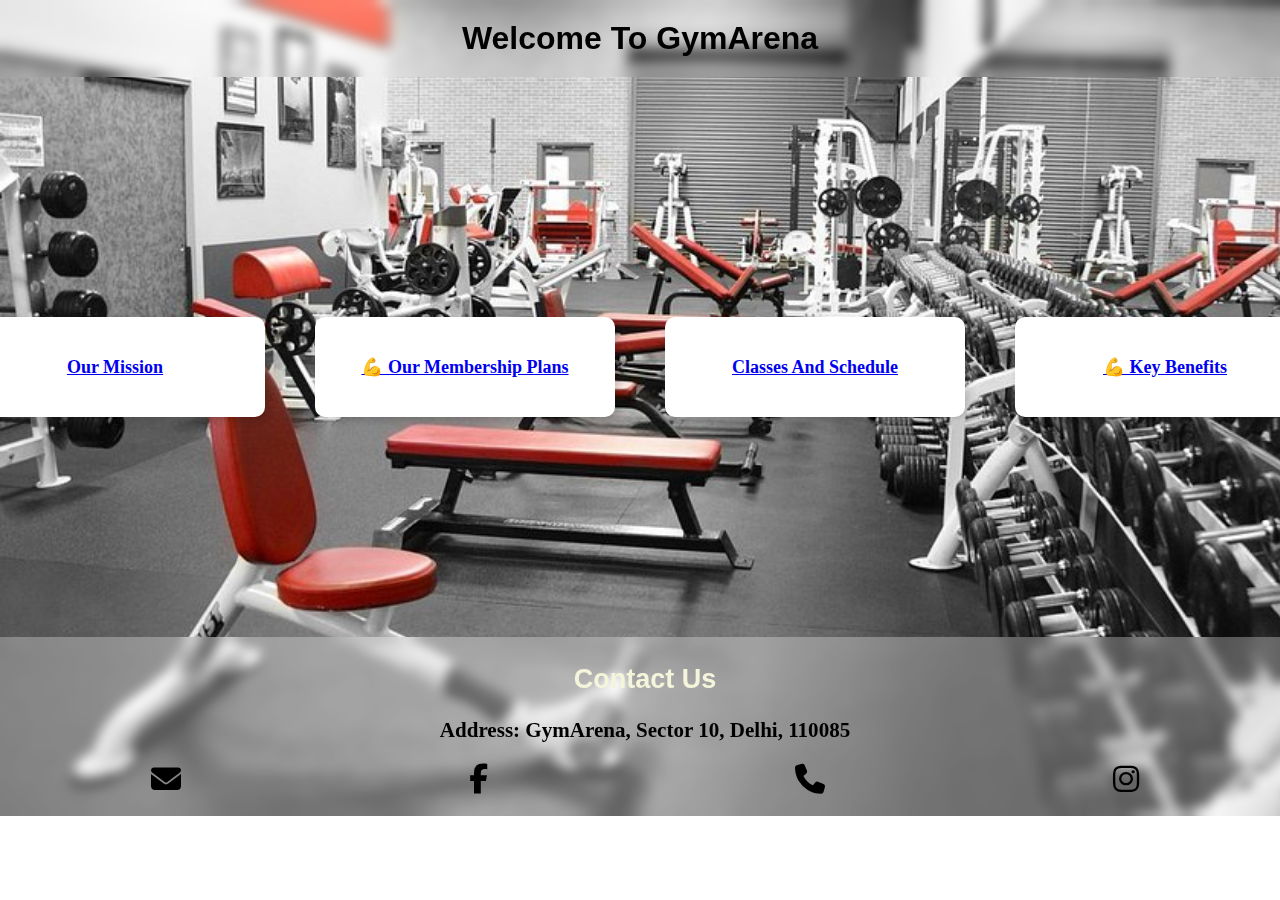
<file: index.html>
<!DOCTYPE html>
<html lang="en">
<head>
    <link rel="stylesheet" href="style.css">
    <link rel="stylesheet" href="https://cdnjs.cloudflare.com/ajax/libs/font-awesome/6.4.2/css/all.min.css">
    <meta charset="UTF-8">
    <meta name="viewport" content="width=device-width, initial-scale=1.0">
    <title>Document</title>
</head>
<body>
    <div><h1>Welcome to GymArena</h1></div>
    <div class="container">
        <a href="ourMission.html" target="_main"><div class="box">Our Mission</div></a>
        <a href="membership.html" target="_main"><div class="box">💪 Our Membership Plans</div></a>
        <a href="classes.html" target="_main"><div class="box">Classes And Schedule</div></a>
        <a href="benefits.html" target="_main"><div class="box">💪 Key Benefits</div></a>
    </div>
    <div id="footer">
        <h2>Contact Us</h2>
        <h3>Address: GymArena, Sector 10, Delhi, 110085</h3>
        <pre><i class="fa-solid fa-envelope" style="font-size: 30px;"></i>                              <i class="fa-brands fa-facebook-f" style="font-size: 30px;"></i>                                <i class="fa-solid fa-phone" style="font-size: 30px;"></i>                              <i class="fa-brands fa-instagram" style="font-size: 30px;"></i></pre>
    </div>
</body>
</html>
</file>
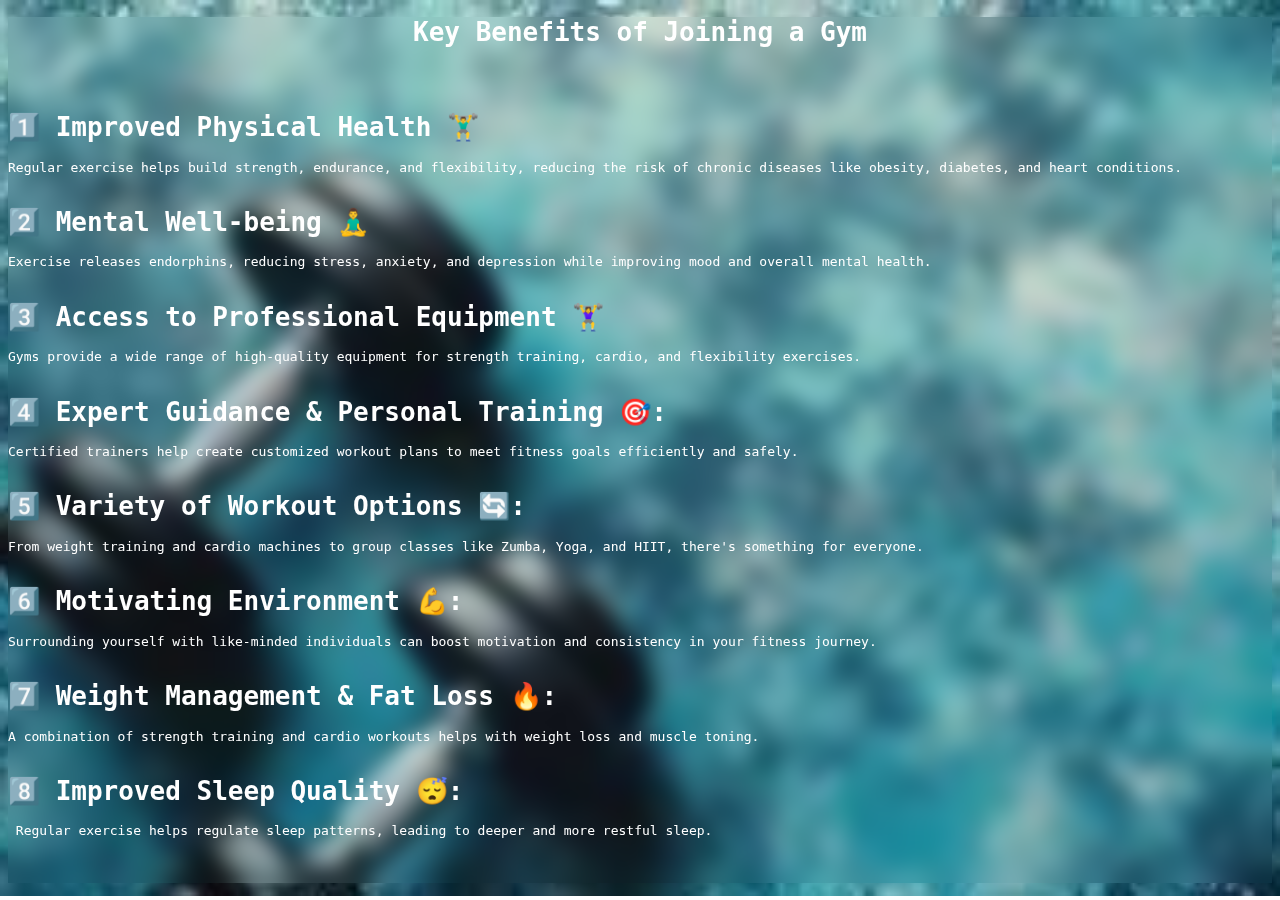
<file: benefits.html>
<!DOCTYPE html>
<html lang="en">
<head>
    <link rel="stylesheet" href="style1.css">
    <meta charset="UTF-8">
    <meta name="viewport" content="width=device-width, initial-scale=1.0">
    <title>Document</title>
</head>
<body>
    <pre><h1>Key Benefits of Joining a Gym</h1>
        <div id="benefit"><h1>1️⃣ Improved Physical Health 🏋️‍♂️</h1>Regular exercise helps build strength, endurance, and flexibility, reducing the risk of chronic diseases like obesity, diabetes, and heart conditions.
            <h1>2️⃣ Mental Well-being 🧘‍♂️</h1>Exercise releases endorphins, reducing stress, anxiety, and depression while improving mood and overall mental health.
            <h1>3️⃣ Access to Professional Equipment 🏋️‍♀️</h1>Gyms provide a wide range of high-quality equipment for strength training, cardio, and flexibility exercises.
            <h1>4️⃣ Expert Guidance & Personal Training 🎯:</h1>Certified trainers help create customized workout plans to meet fitness goals efficiently and safely.
            <h1>5️⃣ Variety of Workout Options 🔄:</h1>From weight training and cardio machines to group classes like Zumba, Yoga, and HIIT, there's something for everyone.
            <h1>6️⃣ Motivating Environment 💪:</h1>Surrounding yourself with like-minded individuals can boost motivation and consistency in your fitness journey.
            <h1>7️⃣ Weight Management & Fat Loss 🔥:</h1>A combination of strength training and cardio workouts helps with weight loss and muscle toning.
            <h1>8️⃣ Improved Sleep Quality 😴:</h1> Regular exercise helps regulate sleep patterns, leading to deeper and more restful sleep.
        </div>
</body>
</html>
</file>
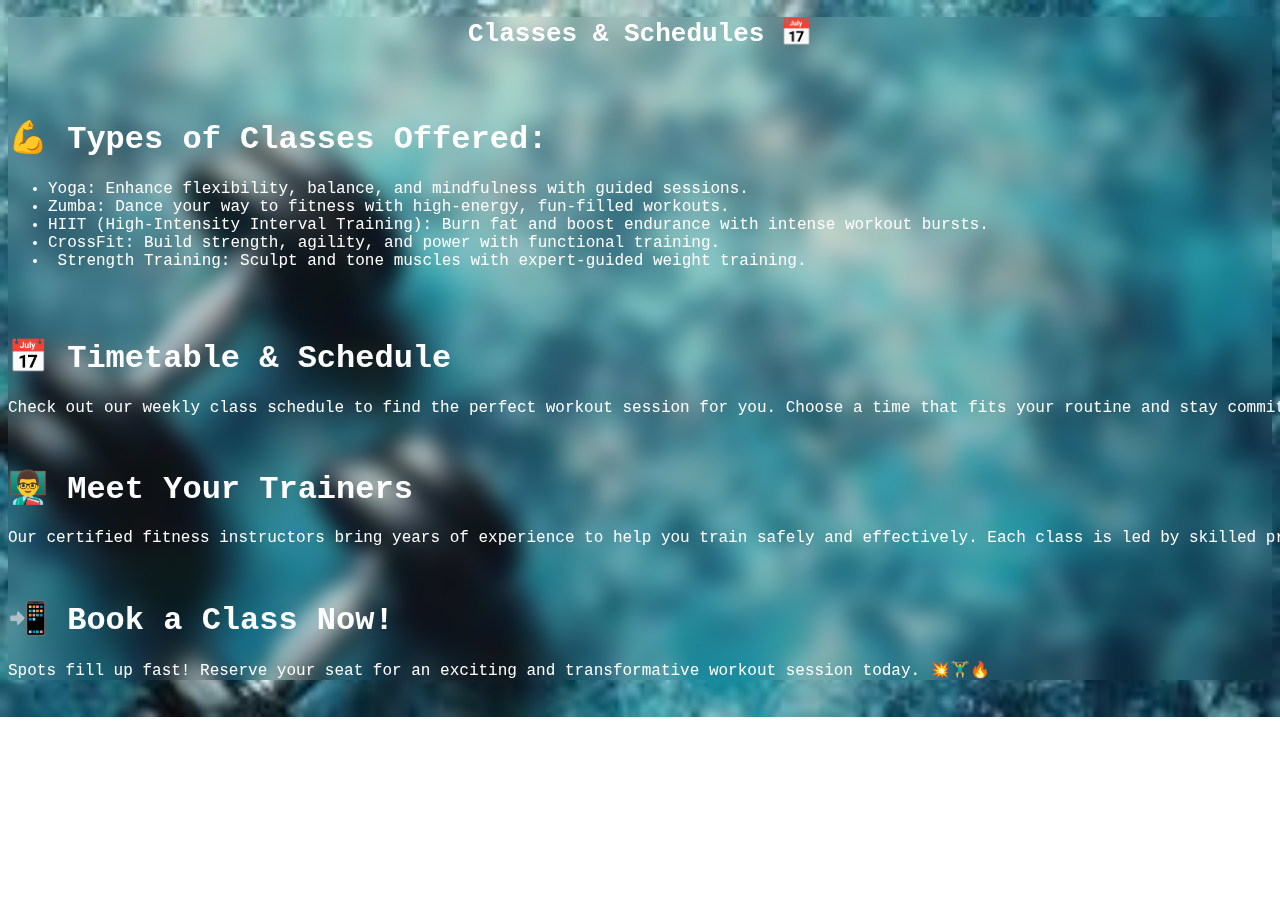
<file: classes.html>
<!DOCTYPE html>
<html lang="en">
<head>
    <link rel="stylesheet" href="style1.css">
    <meta charset="UTF-8">
    <meta name="viewport" content="width=device-width, initial-scale=1.0">
    <title>Document</title>
</head>
<body>
    <pre><h1>Classes & Schedules 📅</h1>
    <div class="class"><h1>💪 Types of Classes Offered:</h1><ul><li>Yoga: Enhance flexibility, balance, and mindfulness with guided sessions.</li><li>Zumba: Dance your way to fitness with high-energy, fun-filled workouts.</li><li>HIIT (High-Intensity Interval Training): Burn fat and boost endurance with intense workout bursts.</li><li>CrossFit: Build strength, agility, and power with functional training.</li><li> Strength Training: Sculpt and tone muscles with expert-guided weight training.</li></ul></div>
    <div class="class"><h1>📅 Timetable & Schedule</h1>Check out our weekly class schedule to find the perfect workout session for you. Choose a time that fits your routine and stay committed to your fitness goals.</div>
    <div class="class"><h1>👨‍🏫 Meet Your Trainers</h1>Our certified fitness instructors bring years of experience to help you train safely and effectively. Each class is led by skilled professionals passionate about helping you achieve your goals.</div>    
    <div class="class"><h1>📲 Book a Class Now!</h1>Spots fill up fast! Reserve your seat for an exciting and transformative workout session today. 💥🏋️‍♂️🔥</div></pre>
</body>
</html>
</file>
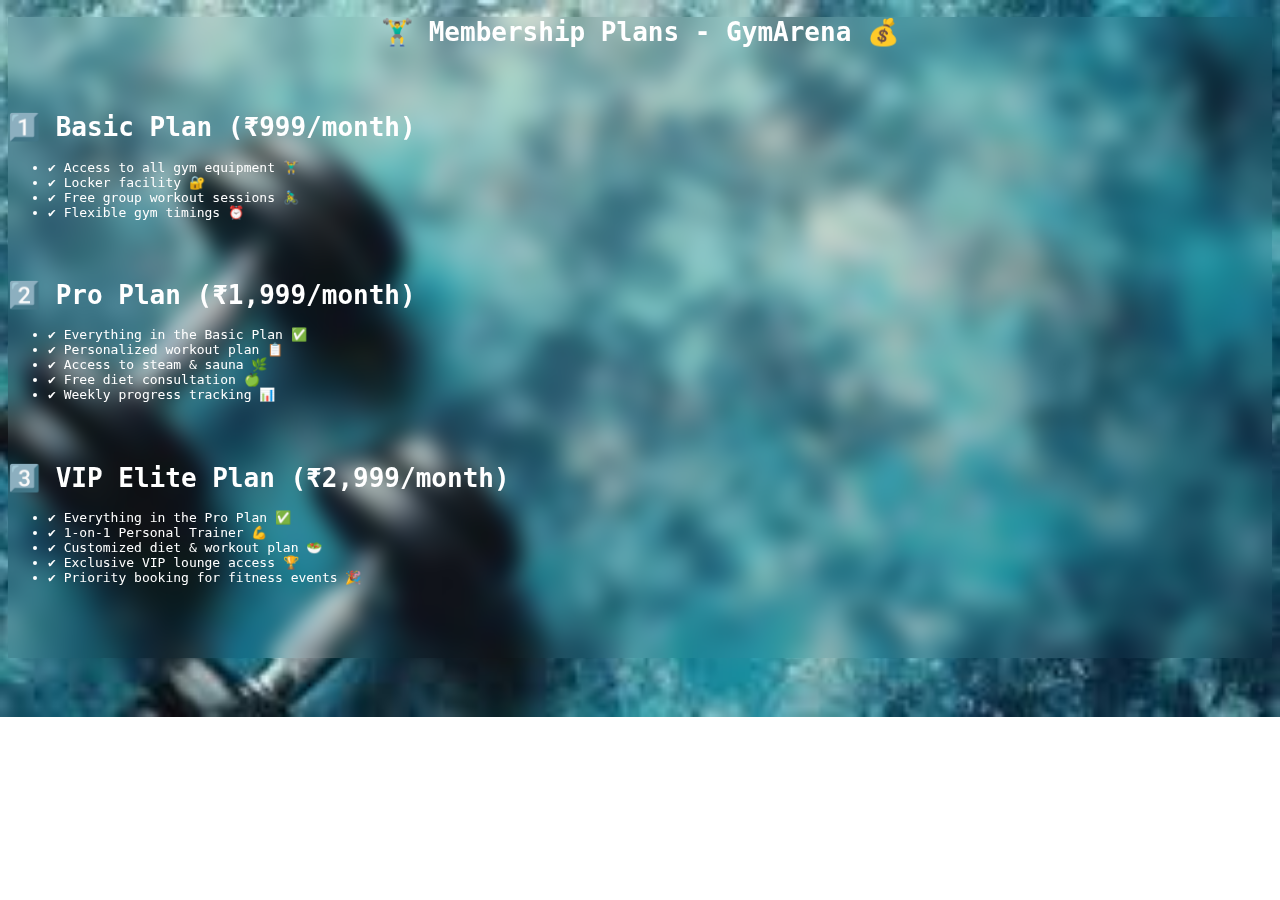
<file: membership.html>
<!DOCTYPE html>
<html lang="en">
<head>
    <link rel="stylesheet" href="style1.css">
    <meta charset="UTF-8">
    <meta name="viewport" content="width=device-width, initial-scale=1.0">
    <title>Document</title>
</head>
<body>
    <pre><div><h1>🏋️‍♂️ Membership Plans - GymArena 💰</h1></div> 
        <div id="ul"><h1>1️⃣ Basic Plan (₹999/month)</h1><ul><li>✔ Access to all gym equipment 🏋️‍♂️</li><li>✔ Locker facility 🔐</li><li>✔ Free group workout sessions 🚴‍♂️</li><li>✔ Flexible gym timings ⏰</li></ul>   
        <h1>2️⃣ Pro Plan (₹1,999/month)</h1><ul><li>✔ Everything in the Basic Plan ✅</li><li>✔ Personalized workout plan 📋</li><li>✔ Access to steam & sauna 🌿</li><li>✔ Free diet consultation 🍏</li><li>✔ Weekly progress tracking 📊</li></ul>
        <h1>3️⃣ VIP Elite Plan (₹2,999/month)</h1><ul><li>✔ Everything in the Pro Plan ✅</li><li>✔ 1-on-1 Personal Trainer 💪</li><li>✔ Customized diet & workout plan 🥗</li><li>✔ Exclusive VIP lounge access 🏆</li><li>✔ Priority booking for fitness events 🎉</li></ul>
        </div>      
    </pre>
</body>
</html>
</file>
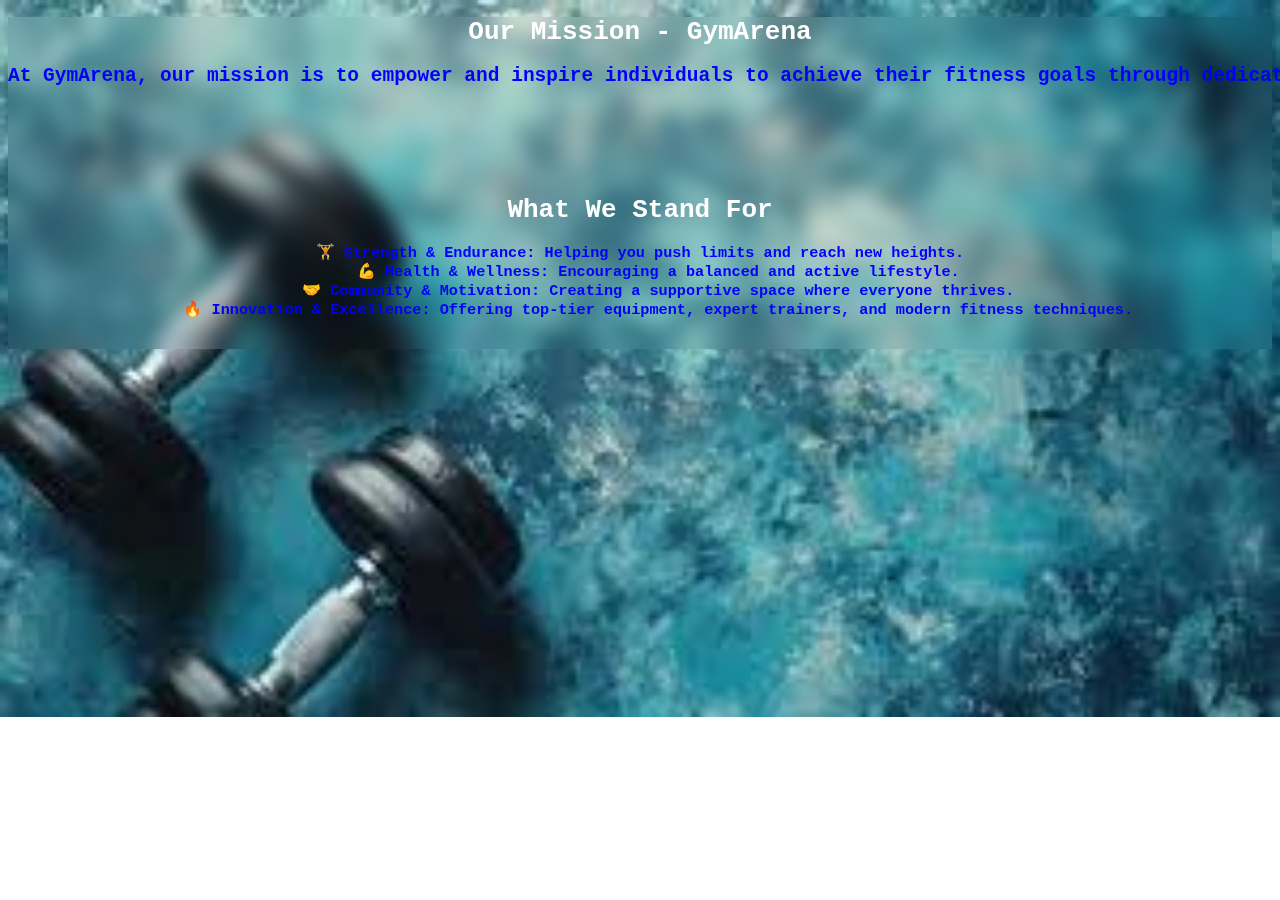
<file: ourMission.html>
<!DOCTYPE html>
<html lang="en">
<head>
    <link rel="stylesheet" href="style1.css">
    <meta charset="UTF-8">
    <meta name="viewport" content="width=device-width, initial-scale=1.0">
    <title>Document</title>
</head>
<body>
    <pre><div><h1>Our Mission - GymArena</h1><h2>At GymArena, our mission is to empower and inspire individuals to achieve their fitness goals through dedication, innovation, and community support. We believe that fitness is not just about working out—it’s about building a stronger, healthier, and more confident version of yourself.</h2></div><br><br><br>
    <div><h1>What We Stand For</h1><h3>🏋️ Strength & Endurance: Helping you push limits and reach new heights.
    💪 Health & Wellness: Encouraging a balanced and active lifestyle.
    🤝 Community & Motivation: Creating a supportive space where everyone thrives.
    🔥 Innovation & Excellence: Offering top-tier equipment, expert trainers, and modern fitness techniques.</h3>  </div></pre>
</body>
</html>
</file>
<file: style.css>
body {
    background-image: url("g.jpg");
    background-size: cover;
    background-repeat: no-repeat;
    text-align: center;
    margin: 0;
    padding: 0;
}

h1 {
    font-family: Arial, Helvetica, sans-serif;
    text-transform: capitalize;
    margin: 0;
    padding: 20px 0;
    backdrop-filter: blur(6px);
}

h2 {
    font-family: Arial, Helvetica, sans-serif;
    color: beige;
}

.container {
    display: flex;
    gap: 30px;
    justify-content: center;
    align-items: center;
    min-height: 60vh;
    margin-top: 20px;
}

.box {
    width: 300px;
    height: 100px;
    background-color: white;
    text-align: center;
    line-height: 100px;
    font-weight: bold;
    font-size: 18px;
    border-radius: 10px;
    box-shadow: 3px 3px 10px rgba(0, 0, 0, 0.2);
    margin: 10px;
}

#footer {
    font-size: large;
    font-weight: 900;
    padding: 5px;
    color: black;
    width: 100%;
    text-align: center;
    backdrop-filter: blur(6px);
    background: rgba(255, 255, 255, 0.3);
}
@media (max-width: 1024px) {
    .container {
        flex-direction: column;
        align-items: center;
    }

    .box {
        width: 80%;
        max-width: 350px;
        font-size: 20px;
        height: auto;
        padding: 20px;
        line-height: normal;
    }
}

@media (max-width: 768px) {
    h1 {
        font-size: 28px;
        padding: 15px 0;
    }

    .box {
        width: 90%;
        font-size: 18px;
        padding: 15px;
    }

    #footer {
        font-size: medium;
        padding: 10px;
    }
}

@media (max-width: 480px) {
    h1 {
        font-size: 24px;
        padding: 10px 0;
    }

    .container {
        gap: 15px;
    }

    .box {
        width: 100%;
        font-size: 16px;
        padding: 10px;
    }

    #footer {
        font-size: small;
        padding: 8px;
    }
}
</file>
<file: style1.css>
body{
    background-image: url("g1.jpg");
    background-size: cover;
    background-repeat: no-repeat;
    text-align: center;
    backdrop-filter: blur(10px);
    font-family: Arial, Helvetica, sans-serif;
    color:white;
}
h2{
    color:blue;
}
h3{
    color:blue;
}
#ul{
    text-align:left;
}
.class{
    text-align:left;
    font-size: large;
}
h1{
    color:white;
}
#benefit{
    text-align:left;
}
@media screen and (max-width: 1024px) {
    body {
        background-size: contain;
        font-size: 18px;
        padding: 15px;
    }

    h1 {
        font-size: 24px;
    }

    h2, h3 {
        font-size: 20px;
    }

    #ul, .class, #benefit {
        width: 90%;
        margin: auto;
        text-align: left;
    }

    pre {
        white-space: normal;
    }
}

@media screen and (max-width: 768px) {
    body {
        background-size: cover;
        padding: 10px;
    }

    h1 {
        font-size: 22px;
        text-align: center;
    }

    h2, h3 {
        font-size: 18px;
    }

    #ul, .class, #benefit {
        width: 95%;
        text-align: left;
    }

    ul {
        padding-left: 10px;
    }

    pre {
        white-space: normal;
    }
}

@media screen and (max-width: 480px) {
    body {
        background-position: center;
        font-size: 16px;
        padding: 5px;
    }

    h1 {
        font-size: 20px;
        text-align: center;
    }

    h2, h3 {
        font-size: 16px;
    }

    #ul, .class, #benefit {
        width: 100%;
        padding: 5px;
        text-align: left;
    }

    ul {
        padding-left: 5px;
    }

    pre {
        white-space: normal;
    }
}
</file>
